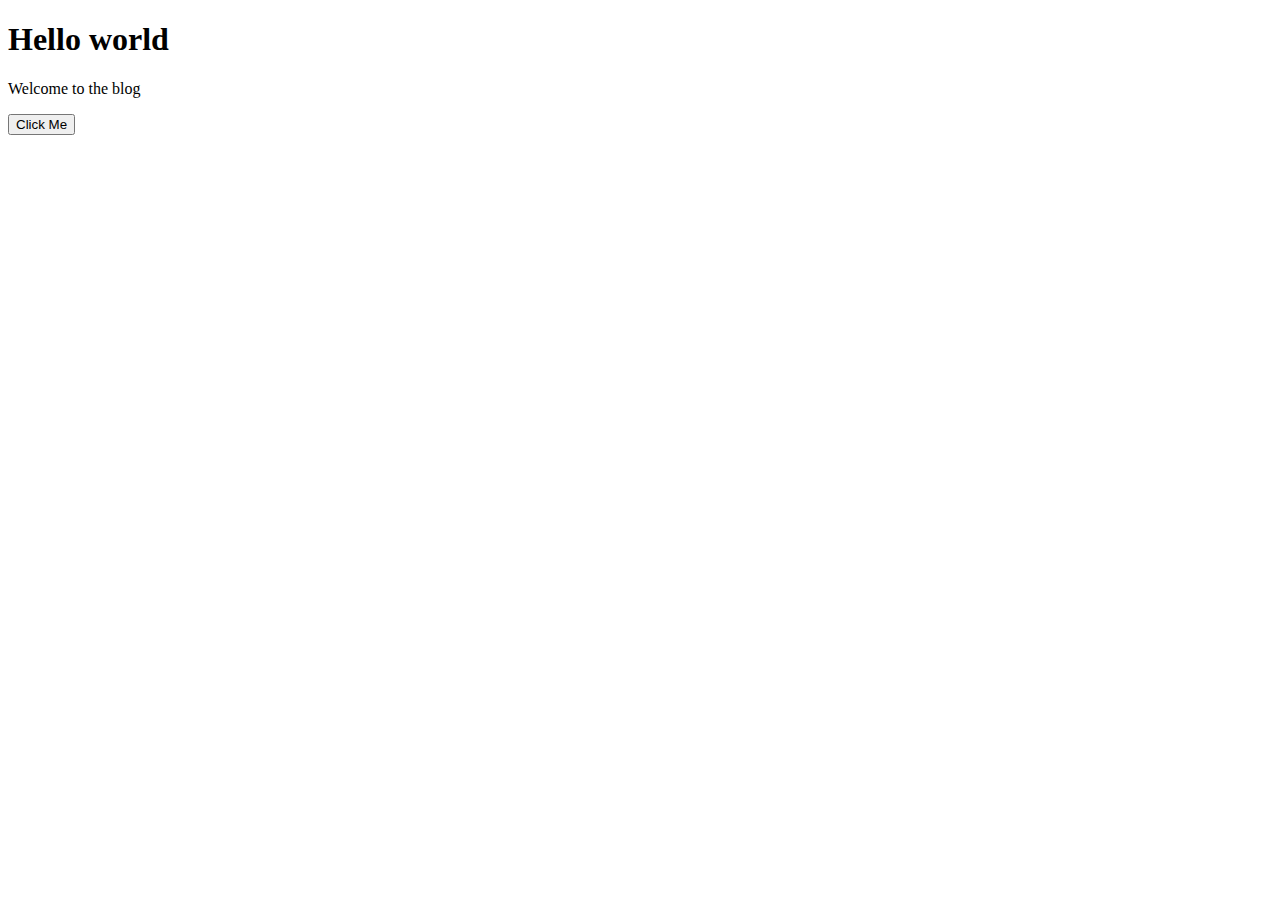
<file: index2.html>
<!DOCTYPE html>
<html lang="en">

<head>
    <meta charset="UTF-8">
    <meta name="viewport" content="width=device-width, initial-scale=1.0">
    <title>Oops Fun JavaScript</title>
</head>

<body>
    <div class="intro">
        <h1>Hello world</h1>
        <p>Welcome to the blog</p>
        <button>Click Me</button>
    </div>

    <script src="./Objects/Oops.js"></script>
</body>

</html>
</file>
